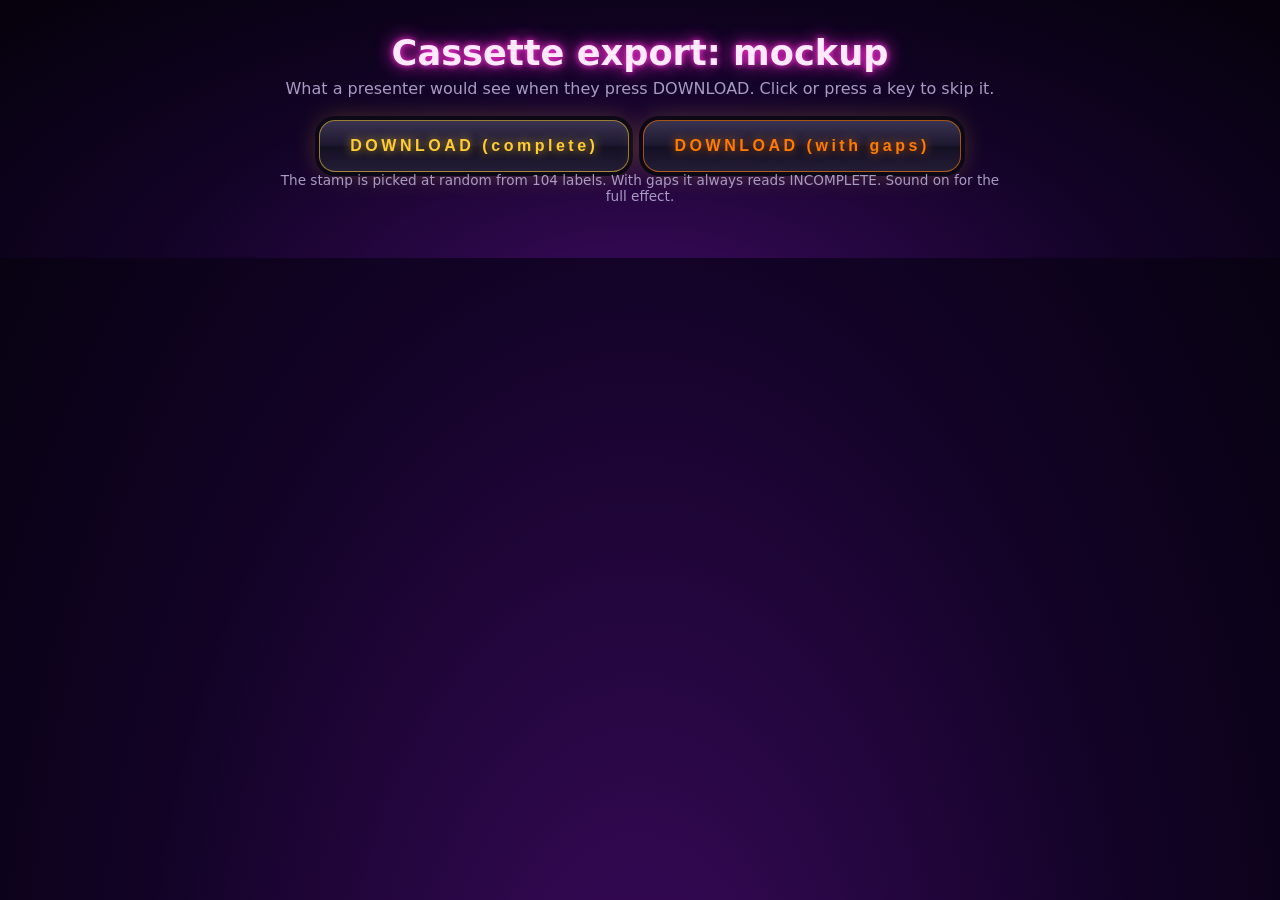
<file: mockups/cassette-export.html>
<!doctype html>
<html lang="en">
<head>
<meta charset="utf-8">
<meta name="viewport" content="width=device-width, initial-scale=1">
<title>Cassette Export Mockup</title>
<style>
:root {
  --bg: #07020f; --pink: #ff2bd6; --cyan: #19f6ff; --gold: #ffcc33; --red: #ff3355;
  --text: #f4ecff; --dim: #a89bc4; --ink: #c8102e; --ink-gap: #ff7a00;
  color-scheme: dark;
}
* { box-sizing: border-box; }
html, body { margin: 0; min-height: 100%; background: radial-gradient(ellipse at 50% 120%, #3a0a5c, #120326 55%, #05010b);
  color: var(--text); font-family: "Avenir Next", "Segoe UI", system-ui, sans-serif; overflow-x: hidden; }
.demo { max-width: 760px; margin: 0 auto; padding: 32px 16px; text-align: center; }
.demo h1 { font-size: clamp(1.4rem, 4vw, 2.2rem); margin: 0 0 6px; color: #ffe9fb;
  text-shadow: 0 0 6px var(--pink), 0 0 18px var(--pink); }
.demo p { color: var(--dim); margin: 0 0 22px; }
.demo .row { display: flex; gap: 14px; justify-content: center; flex-wrap: wrap; }
.btn { cursor: pointer; border: 0; border-radius: 16px; padding: 16px 30px; font-weight: 800; letter-spacing: 0.22em;
  font-size: 1rem; color: var(--gold); background: linear-gradient(180deg, #3a3350, #1d1830 48%, #141024 52%, #231d36);
  border: 1px solid rgba(255,204,51,0.55); box-shadow: 0 0 0 4px #0c0816, 0 0 26px rgba(255,204,51,0.28);
  text-shadow: 0 0 10px rgba(255,204,51,0.8); }
.btn:hover { box-shadow: 0 0 0 4px #0c0816, 0 0 0 5px var(--gold), 0 0 40px rgba(255,204,51,0.5); }
.btn.alt { color: var(--ink-gap); border-color: rgba(255,122,0,0.6); text-shadow: 0 0 10px rgba(255,122,0,0.7); }
.note { margin-top: 18px; font-size: 0.85rem; color: var(--dim); }

/* ---------- The show ---------- */
#stage { position: fixed; inset: 0; z-index: 100; display: none; overflow: hidden;
  background: radial-gradient(circle at 50% 45%, rgba(40,10,70,0.92), rgba(3,1,8,0.97)); cursor: pointer; }
#stage.on { display: block; }
#stage.shake { animation: shake 0.42s cubic-bezier(.36,.07,.19,.97); }
@keyframes shake { 10%,90% { transform: translate(-3px, 2px); } 20%,80% { transform: translate(6px,-4px); }
  30%,50%,70% { transform: translate(-12px, 6px); } 40%,60% { transform: translate(12px,-6px); } }
#stage .skip { position: absolute; right: 16px; bottom: 14px; color: var(--dim); font-size: 0.8rem; letter-spacing: 0.15em; }
.spot { position: absolute; left: 50%; top: 46%; width: 900px; height: 900px; margin: -450px; border-radius: 50%;
  background: radial-gradient(circle, rgba(255,204,51,0.16), transparent 60%); pointer-events: none; }

/* VU meters: enormous, either side */
.vu { position: absolute; bottom: 4vh; width: min(40vw, 440px); aspect-ratio: 5 / 3.2;
  background: linear-gradient(#fff3c9, #e9c97a); border-radius: 18px; padding: 8px;
  box-shadow: 0 0 0 6px #2a1c06, 0 0 60px rgba(255,204,51,0.55); opacity: 0; transition: opacity .35s, transform .5s cubic-bezier(.2,1.6,.4,1); }
.vu.l { left: max(2vw, calc(50% - min(40vw, 440px) - 2vw)); transform: translateY(140%) rotate(-10deg); }
.vu.r { right: max(2vw, calc(50% - min(40vw, 440px) - 2vw)); transform: translateY(140%) rotate(10deg); }
.vu.in { opacity: 1; transform: none; }
.vu canvas { width: 100%; height: 100%; display: block; }
.vu b { position: absolute; right: 16px; bottom: 10px; color: #5a3b00; font-size: 1.1rem; }

/* Cassette */
.deck { position: absolute; z-index: 2; left: 50%; top: 40%; width: min(70vw, 600px); min-width: 300px; aspect-ratio: 1.58; translate: -50% -50%; }
.cassette { position: absolute; inset: 0; transform: translateX(-140vw) rotate(-14deg); }
.cassette.enter { transition: transform 0.75s cubic-bezier(.2,1.35,.35,1); transform: none; }
.cassette.eject { transition: transform 1.1s cubic-bezier(.6,-0.35,.7,.2), opacity 1.1s; transform: translate(70vw, -120vh) rotate(38deg) scale(0.35); opacity: 0; }
.cassette svg { width: 100%; height: 100%; overflow: visible; filter: drop-shadow(0 30px 40px rgba(0,0,0,0.65)) drop-shadow(0 0 30px rgba(25,246,255,0.25)); }
.reel { transform-box: fill-box; transform-origin: center; }
.spinning .reel { animation: spin 0.9s linear infinite; }
.fast .reel { animation-duration: 0.18s; }
@keyframes spin { to { transform: rotate(360deg); } }

/* Label text over the SVG */
.label { position: absolute; left: 9.5%; right: 9.5%; top: 11%; height: 21%; padding: 2.2% 3%; overflow: hidden;
  font-family: "Marker Felt", "Comic Sans MS", "Bradley Hand", cursive; color: #1d2a6b; }
.label .title { font-size: clamp(0.75rem, 2.3vw, 1.2rem); font-weight: 700; white-space: nowrap; }
.label .when { font-family: ui-monospace, Menlo, monospace; font-size: clamp(0.6rem, 1.8vw, 0.95rem); margin-top: 1%; white-space: nowrap; }
.label .caret { display: inline-block; width: 0.5em; background: #1d2a6b; animation: blink .5s steps(2) infinite; }
@keyframes blink { 50% { opacity: 0; } }
.printhead { position: absolute; left: 9.5%; width: 3%; top: 8%; height: 32%; border-radius: 4px; opacity: 0;
  background: linear-gradient(90deg, #333, #999, #333); box-shadow: 0 0 14px var(--cyan); }
.printing .printhead { opacity: 1; animation: sweep 0.38s ease-in-out infinite alternate; }
@keyframes sweep { to { left: 87.5%; } }

/* Stamp: drops from above, slams, leaves ink */
.stamp { position: absolute; left: 50%; top: -95vh; width: 46%; translate: -50% 0; z-index: 3; }
.stamp.slam { animation: slam 0.9s cubic-bezier(.6,0,.4,1) forwards; }
@keyframes slam { 0% { top: -95vh; } 55% { top: -62%; } 63% { top: -55%; } 72% { top: -59%; } 100% { top: -150vh; } }
.stamp svg { width: 100%; overflow: visible; }
.ink { position: absolute; left: 51%; top: 34%; translate: -50% -50%; width: 78%; text-align: center; z-index: 2;
  padding: 2% 3%; border: 0.28em double var(--ink); color: var(--ink); border-radius: 8px; rotate: -7deg;
  font-family: "Impact", "Haettenschweiler", "Arial Narrow", sans-serif; text-transform: uppercase; letter-spacing: 0.06em;
  font-size: clamp(0.75rem, 2.6vw, 1.45rem); line-height: 1.05; opacity: 0; transform: scale(2.2); background: rgba(255,250,240,0.55);
  -webkit-mask-image: radial-gradient(circle at 30% 40%, #000 55%, rgba(0,0,0,0.75) 70%, #000 85%);
  mask-image: radial-gradient(circle at 30% 40%, #000 55%, rgba(0,0,0,0.75) 70%, #000 85%); }
.ink.gap { color: var(--ink-gap); border-color: var(--ink-gap); }
.ink.on { transition: opacity .05s, transform .12s cubic-bezier(.2,2,.4,1); opacity: 0.92; transform: scale(1); }
.ink small { display: block; font-size: 0.55em; letter-spacing: 0.25em; margin-top: 3%; opacity: 0.85; }

.caption { position: absolute; z-index: 4; left: 0; right: 0; top: 3vh; text-align: center; font-family: ui-monospace, Menlo, monospace;
  letter-spacing: 0.3em; color: var(--gold); text-shadow: 0 0 12px var(--gold); font-size: clamp(0.8rem, 2.2vw, 1.1rem); }
.flash { position: absolute; inset: 0; background: #fff; opacity: 0; pointer-events: none; }
.flash.go { animation: flash 0.6s ease-out; }
@keyframes flash { 0% { opacity: 0.85; } 100% { opacity: 0; } }
#sparks { position: absolute; inset: 0; width: 100%; height: 100%; pointer-events: none; }

@media (max-width: 640px) {
  .vu { width: 44vw; }
  .vu.l { left: 3vw; } .vu.r { right: 3vw; }
  .deck { top: 30%; width: 90vw; }
}
@media (prefers-reduced-motion: reduce) {
  .cassette.enter, .cassette.eject { transition-duration: 0.01s; }
  .stamp.slam, #stage.shake, .spinning .reel, .printing .printhead { animation: none; }
}
</style>
</head>
<body>
<div class="demo">
  <h1>Cassette export: mockup</h1>
  <p>What a presenter would see when they press DOWNLOAD. Click or press a key to skip it.</p>
  <div class="row">
    <button class="btn" id="go-ok">DOWNLOAD (complete)</button>
    <button class="btn alt" id="go-gap">DOWNLOAD (with gaps)</button>
  </div>
  <p class="note">The stamp is picked at random from 104 labels. With gaps it always reads INCOMPLETE. Sound on for the full effect.</p>
</div>

<div id="stage" aria-hidden="true">
  <div class="spot"></div>
  <div class="vu l"><canvas width="500" height="320"></canvas><b>L</b></div>
  <div class="vu r"><canvas width="500" height="320"></canvas><b>R</b></div>
  <div class="deck">
    <div class="cassette" id="cassette">
      <svg viewBox="0 0 640 405" aria-hidden="true">
        <defs>
          <linearGradient id="shell" x1="0" y1="0" x2="0" y2="1"><stop offset="0" stop-color="#3b3550"/><stop offset="1" stop-color="#17132a"/></linearGradient>
          <linearGradient id="paper" x1="0" y1="0" x2="0" y2="1"><stop offset="0" stop-color="#fffaf0"/><stop offset="1" stop-color="#f1e4c4"/></linearGradient>
          <linearGradient id="stripe" x1="0" x2="1"><stop offset="0" stop-color="#ff2bd6"/><stop offset=".5" stop-color="#ffcc33"/><stop offset="1" stop-color="#19f6ff"/></linearGradient>
          <radialGradient id="tape"><stop offset=".25" stop-color="#2a1608"/><stop offset="1" stop-color="#5a3318"/></radialGradient>
        </defs>
        <rect x="4" y="4" width="632" height="397" rx="26" fill="url(#shell)" stroke="#6d6590" stroke-width="3"/>
        <rect x="18" y="18" width="604" height="369" rx="18" fill="none" stroke="rgba(255,255,255,0.08)" stroke-width="2"/>
        <g fill="#8d86a8" stroke="#2a2638" stroke-width="2">
          <circle cx="34" cy="34" r="9"/><circle cx="606" cy="34" r="9"/><circle cx="34" cy="371" r="9"/><circle cx="606" cy="371" r="9"/><circle cx="320" cy="371" r="8"/>
        </g>
        <!-- label -->
        <rect x="58" y="34" width="524" height="208" rx="10" fill="url(#paper)"/>
        <rect x="58" y="34" width="524" height="16" rx="6" fill="url(#stripe)"/>
        <g stroke="rgba(29,42,107,0.18)" stroke-width="2"><line x1="78" y1="98" x2="562" y2="98"/><line x1="78" y1="134" x2="562" y2="134"/></g>
        <!-- window -->
        <rect x="150" y="160" width="340" height="74" rx="37" fill="#0b0814" stroke="#2a2638" stroke-width="4"/>
        <circle class="reel" cx="225" cy="197" r="44" fill="url(#tape)"/>
        <circle class="reel" cx="415" cy="197" r="30" fill="url(#tape)"/>
        <g class="reel"><circle cx="225" cy="197" r="20" fill="#f4ecff"/><g fill="#0b0814"><rect x="221" y="180" width="8" height="12"/><rect x="221" y="202" width="8" height="12"/><rect x="208" y="193" width="12" height="8"/><rect x="230" y="193" width="12" height="8"/></g></g>
        <g class="reel"><circle cx="415" cy="197" r="20" fill="#f4ecff"/><g fill="#0b0814"><rect x="411" y="180" width="8" height="12"/><rect x="411" y="202" width="8" height="12"/><rect x="398" y="193" width="12" height="8"/><rect x="420" y="193" width="12" height="8"/></g></g>
        <!-- bottom trapezoid with tape path -->
        <path d="M140 318 L170 270 L470 270 L500 318 Z" fill="#221d36" stroke="#4b4468" stroke-width="3"/>
        <g fill="#0b0814"><circle cx="205" cy="298" r="9"/><circle cx="435" cy="298" r="9"/><rect x="290" y="288" width="60" height="22" rx="4"/></g>
        <text x="320" y="355" text-anchor="middle" fill="#a89bc4" font-family="ui-monospace, Menlo, monospace" font-size="18" letter-spacing="5">RBM · C90 · SIDE A</text>
      </svg>
      <div class="printhead"></div>
      <div class="label"><div class="title" id="lbl-title"></div><div class="when" id="lbl-when"></div></div>
      <div class="ink" id="ink"></div>
    </div>
    <div class="stamp" id="stamp">
      <svg viewBox="0 0 220 300" aria-hidden="true">
        <defs><linearGradient id="wood" x1="0" x2="1"><stop offset="0" stop-color="#7a3d12"/><stop offset=".5" stop-color="#c47a3a"/><stop offset="1" stop-color="#6a3310"/></linearGradient>
          <linearGradient id="steel" x1="0" x2="1"><stop offset="0" stop-color="#666"/><stop offset=".5" stop-color="#eee"/><stop offset="1" stop-color="#555"/></linearGradient></defs>
        <ellipse cx="110" cy="46" rx="44" ry="40" fill="url(#wood)" stroke="#3a1a05" stroke-width="3"/>
        <rect x="96" y="80" width="28" height="120" fill="url(#steel)" stroke="#333" stroke-width="2"/>
        <rect x="20" y="196" width="180" height="56" rx="8" fill="url(#steel)" stroke="#333" stroke-width="3"/>
        <rect x="26" y="250" width="168" height="26" rx="4" fill="#c8102e" id="stamp-pad"/>
      </svg>
    </div>
  </div>
  <canvas id="sparks"></canvas>
  <div class="caption" id="caption"></div>
  <div class="flash" id="flash"></div>
  <div class="skip">CLICK OR PRESS ANY KEY TO SKIP</div>
</div>

<script>
"use strict";
// Stamp labels for complete recordings. One is chosen at random per download.
const STAMPS = [
  "Certified Radio Blue Mountains Broadcast Artefact",
  "Officially Went To Air", "Verified Off-Air Specimen", "Genuine Blue Mountains Airwaves",
  "Approved For Human Ears", "Contains 100% Real Radio", "Certified Audible",
  "Broadcast Authenticated", "Sealed At The Transmitter", "Hand-Caught From The Ether",
  "Fresh From The Antenna", "Mountain-Grown Radio", "Product Of The Blue Mountains",
  "Grade A Airwaves", "Premium Broadcast Content", "Pressed From Pure FM",
  "Wild-Caught Kilohertz", "Free-Range Frequencies", "Organically Modulated",
  "Ethically Sourced Audio", "No Artificial Silence Added", "Contains Actual Broadcasting",
  "Archive Quality Radio", "Museum-Grade Broadcast", "Exhibit A: Radio Happened",
  "Evidence Of Broadcasting", "Proof Of Transmission", "Officially Logged",
  "Logged, Labelled And Legendary", "Captured For Posterity", "Preserved For The Ages",
  "Future Historians, You're Welcome", "Time Capsule Approved", "Vaulted And Exalted",
  "Released From The Vault", "Liberated From The Archive", "Fetched From The Vault",
  "Authorised Excerpt", "Excerpt Of Record", "A True And Faithful Recording",
  "Witnessed By The Logger", "Notarised By The Logger", "Signed, Sealed, Delivered",
  "Stamped By A Very Big Stamp", "Rubber-Stamped With Enthusiasm", "Stamped Twice For Luck",
  "Quality Controlled (Loosely)", "Inspected By Inspector 7", "Passed Inspection",
  "Hi-Fi Certified", "Stereo In Both Ears", "Left And Right Channels Included",
  "Extra Hertz At No Cost", "Now With More Decibels", "Turned Up To Eleven",
  "Volume Not Included", "Best Heard Loud", "Play At Your Own Risk",
  "Do Not Expose To Static", "Keep Away From Magnets", "Rewind Before Returning",
  "Please Be Kind, Rewind", "Side A Of Something Great", "Includes Side B Feelings",
  "Mixtape Of Record", "Better Than A Mixtape", "Your Show, Immortalised",
  "Your Finest Hour (Or So)", "Certified Banger", "Peak Community Radio",
  "Community Radio At Its Finest", "Locally Made Radio", "Made In Katoomba-ish",
  "Brewed In The Blue Mountains", "Bottled At Altitude", "Recorded Above Sea Level",
  "Fog-Resistant Broadcast", "Eucalyptus-Scented Audio", "Lyrebird Approved",
  "Cockatoo Certified", "Wombat-Tested", "Kookaburra Laughed At This",
  "Echo Point Verified", "Three Sisters Seal Of Approval", "Scenic Railway Speed Audio",
  "Straight Off The Escarpment", "Valley-Wide Reception Achieved", "Transmitted With Love",
  "Broadcast With Gusto", "Aired With Panache", "Spoken Into A Real Microphone",
  "Contains Talking And/Or Music", "Contains Dead Air: None", "Zero Dead Air Detected",
  "Every Second Accounted For", "Complete And Unabridged", "Uncut Broadcast",
  "The Director's Cut", "Limited Edition Of One", "Collector's Item",
  "First Pressing", "Instant Classic", "Legendary Broadcast Artefact", "Fit For The National Archives",
];

// Shown instead when part of the range was never recorded.
const GAP_STAMP = "Incomplete — Some Radio May Be Missing";

const $ = (id) => document.getElementById(id);
const stage = $("stage"), cassette = $("cassette"), ink = $("ink"), stamp = $("stamp");
const wait = (ms) => new Promise((r) => setTimeout(r, ms));
let ctx, skipping = false, running = false;

// ---- Sound effects, synthesised ----
function audio() { ctx = ctx || new (window.AudioContext || window.webkitAudioContext)(); return ctx; }
function tone(freq, dur, type = "square", gain = 0.05, slide = 0) {
  try {
    const c = audio(), o = c.createOscillator(), g = c.createGain(), t = c.currentTime;
    o.type = type; o.frequency.setValueAtTime(freq, t);
    if (slide) o.frequency.exponentialRampToValueAtTime(Math.max(20, freq * slide), t + dur);
    g.gain.setValueAtTime(gain, t); g.gain.exponentialRampToValueAtTime(0.0001, t + dur);
    o.connect(g).connect(c.destination); o.start(t); o.stop(t + dur);
  } catch (_) {}
}
function noise(dur, gain = 0.3, lowpass = 800) {
  try {
    const c = audio(), b = c.createBuffer(1, c.sampleRate * dur, c.sampleRate), d = b.getChannelData(0);
    for (let i = 0; i < d.length; i++) d[i] = (Math.random() * 2 - 1) * Math.pow(1 - i / d.length, 2);
    const s = c.createBufferSource(), f = c.createBiquadFilter(), g = c.createGain();
    f.type = "lowpass"; f.frequency.value = lowpass; g.gain.value = gain;
    s.buffer = b; s.connect(f).connect(g).connect(c.destination); s.start();
  } catch (_) {}
}
const clunk = () => { noise(0.12, 0.35, 1400); tone(120, 0.12, "triangle", 0.12); };
const thud = () => { noise(0.45, 0.9, 400); tone(70, 0.5, "sine", 0.4, 0.5); };
const whoosh = () => { noise(0.9, 0.35, 3000); tone(300, 0.8, "sawtooth", 0.03, 6); };
const tick = () => tone(2200 + Math.random() * 800, 0.012, "square", 0.025);

// ---- Giant VU meters ----
const vus = [...document.querySelectorAll(".vu canvas")].map((el) => ({ el, v: 0, target: 0 }));
let vuMode = "idle";
function drawVU() {
  if (!stage.classList.contains("on")) return;
  for (const [i, m] of vus.entries()) {
    if (vuMode === "print") m.target = 0.45 + Math.random() * 0.6;
    else if (vuMode === "slam") m.target = 1.15;
    else m.target = 0.05 + 0.04 * Math.sin(performance.now() / (300 + i * 90));
    m.v += (m.target - m.v) * (m.target > m.v ? 0.4 : 0.12);
    const g = m.el.getContext("2d"), w = m.el.width, h = m.el.height, cx = w / 2, cy = h * 1.08, r = h * 0.92;
    g.clearRect(0, 0, w, h);
    for (let k = 0; k <= 30; k++) {
      const t = k / 30, a = Math.PI * (1.2 + 0.6 * t);
      g.strokeStyle = t > 0.72 ? "#c4001f" : "#3b2a00"; g.lineWidth = k % 5 ? 3 : 6;
      g.beginPath(); g.moveTo(cx + Math.cos(a) * r * 0.82, cy + Math.sin(a) * r * 0.82);
      g.lineTo(cx + Math.cos(a) * r * (k % 5 ? 0.9 : 0.97), cy + Math.sin(a) * r * (k % 5 ? 0.9 : 0.97)); g.stroke();
    }
    g.fillStyle = "#3b2a00"; g.font = "bold 34px ui-monospace, monospace"; g.fillText("VU", cx - 22, h * 0.6);
    const a = Math.PI * (1.2 + 0.6 * Math.min(1.06, m.v));
    g.strokeStyle = "#111"; g.lineWidth = 6; g.lineCap = "round";
    g.beginPath(); g.moveTo(cx, cy); g.lineTo(cx + Math.cos(a) * r, cy + Math.sin(a) * r); g.stroke();
    if (m.v > 0.95) { g.fillStyle = "#ff1133"; g.shadowColor = "#ff1133"; g.shadowBlur = 20;
      g.beginPath(); g.arc(w * 0.9, h * 0.16, 16, 0, 7); g.fill(); g.shadowBlur = 0; }
  }
  requestAnimationFrame(drawVU);
}

// ---- Sparks ----
const sparks = $("sparks"), sg = sparks.getContext("2d");
let parts = [];
function burst(x, y, n, hues) {
  for (let i = 0; i < n; i++) {
    const a = Math.random() * Math.PI * 2, s = 3 + Math.random() * 12;
    parts.push({ x, y, vx: Math.cos(a) * s, vy: Math.sin(a) * s - 4, life: 1, hue: hues[i % hues.length] });
  }
  if (parts.length === n) requestAnimationFrame(drawSparks);
}
function drawSparks() {
  sparks.width = innerWidth; sparks.height = innerHeight; sg.globalCompositeOperation = "lighter";
  parts = parts.filter((p) => p.life > 0);
  for (const p of parts) {
    p.x += p.vx; p.y += p.vy; p.vy += 0.3; p.life -= 0.015;
    sg.fillStyle = `hsla(${p.hue},100%,65%,${p.life})`; sg.beginPath(); sg.arc(p.x, p.y, 2 + p.life * 3, 0, 7); sg.fill();
  }
  if (parts.length) requestAnimationFrame(drawSparks);
}

// ---- The show ----
async function step(ms) { if (!skipping) await wait(ms); }
async function typeInto(el, text, perChar) {
  el.innerHTML = "";
  for (let i = 0; i < text.length; i++) {
    if (skipping) { el.textContent = text; return; }
    el.innerHTML = text.slice(0, i + 1).replace(/&/g, "&amp;").replace(/</g, "&lt;") + '<span class="caret">&nbsp;</span>';
    tick(); await wait(perChar);
  }
  el.textContent = text;
}

async function exportCassette({ title, when, gaps, onDownload }) {
  if (running) return;
  running = true; skipping = false;
  const reduce = matchMedia("(prefers-reduced-motion: reduce)").matches;
  // Reset.
  cassette.className = "cassette"; ink.className = "ink"; stamp.className = "stamp";
  $("lbl-title").textContent = ""; $("lbl-when").textContent = ""; $("caption").textContent = "";
  document.querySelectorAll(".vu").forEach((v) => v.classList.remove("in"));
  stage.classList.add("on"); vuMode = "idle"; requestAnimationFrame(drawVU);
  // Sound is a bonus: never wait for the browser to allow it.
  try { audio().resume().catch(() => {}); } catch (_) {}
  try {

  // 1. A blank cassette slides into view.
  await wait(30);
  cassette.classList.add("enter"); clunk(); setTimeout(clunk, 420);
  $("caption").textContent = "LOADING BLANK C90";
  await step(reduce ? 100 : 850);

  // 2. Two enormous VU meters bounce while the label is printed.
  document.querySelectorAll(".vu").forEach((v) => v.classList.add("in"));
  vuMode = "print"; cassette.classList.add("spinning", "printing");
  $("caption").textContent = "PRINTING LABEL";
  await typeInto($("lbl-title"), title, reduce ? 0 : 38);
  await typeInto($("lbl-when"), when, reduce ? 0 : 30);
  cassette.classList.remove("printing");
  await step(250);

  // 3. A mechanical rubber stamp slams down.
  const text = gaps ? GAP_STAMP : STAMPS[Math.floor(Math.random() * STAMPS.length)];
  ink.innerHTML = `${text}<small>${gaps ? "Check the gaps before you rely on it" : "Radio Blue Mountains · Off-Air Vault"}</small>`;
  ink.classList.toggle("gap", gaps);
  $("stamp-pad").setAttribute("fill", gaps ? "#ff7a00" : "#c8102e");
  $("caption").textContent = "AUTHENTICATING";
  stamp.classList.add("slam");
  await step(reduce ? 0 : 520);
  // Impact.
  thud(); vuMode = "slam"; ink.classList.add("on");
  stage.classList.remove("shake"); void stage.offsetWidth; stage.classList.add("shake");
  const r = cassette.getBoundingClientRect();
  burst(r.left + r.width / 2, r.top + r.height * 0.68, 90, gaps ? [25, 35, 45] : [350, 0, 45]);
  await step(250); vuMode = "print";
  await step(1000);

  // 4/5. Dramatic ejection as the download begins.
  $("caption").textContent = gaps ? "DISPATCHING (WITH APOLOGIES)" : "DISPATCHING TO YOUR DEVICE";
  cassette.classList.add("fast"); await step(350);
  $("flash").classList.remove("go"); void $("flash").offsetWidth; $("flash").classList.add("go");
  whoosh(); cassette.classList.add("eject");
  burst(r.left + r.width / 2, r.top + r.height / 2, 160, [320, 185, 45, 140, 270]);
  onDownload?.();
  await step(1100);
  $("caption").textContent = "DOWNLOAD STARTED ✓";
  vuMode = "idle";
  await step(900);
  } finally {
    // Whatever happens, the download must still start and the overlay must go away.
    if (!cassette.classList.contains("eject")) onDownload?.();
    stage.classList.remove("on"); running = false;
  }
}

// Skipping: any click or key jumps to the download.
stage.addEventListener("click", () => { skipping = true; });
addEventListener("keydown", () => { if (running) skipping = true; });

// ---- Demo buttons ----
const demo = (gaps) => exportCassette({
  title: "Breakfast with the Lyrebirds",
  when: "Thu 5 Nov 2026 · 07:00 → 09:00",
  gaps,
  onDownload: () => console.log("download would start here"),
});
$("go-ok").addEventListener("click", () => demo(false));
$("go-gap").addEventListener("click", () => demo(true));
</script>
</body>
</html>
</file>
